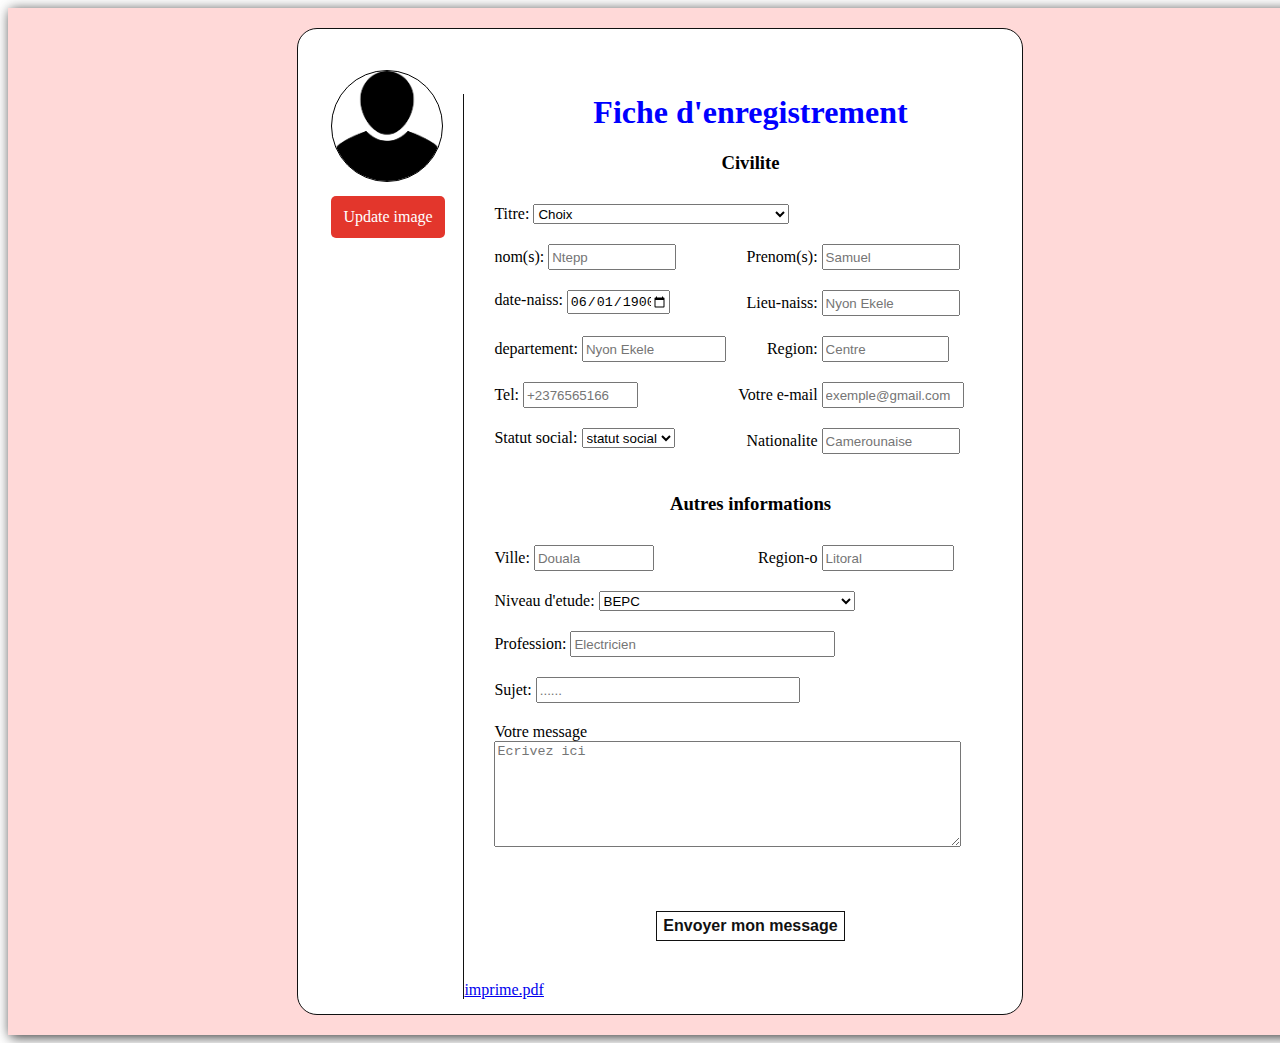
<file: index.html>
<!DOCTYPE html>
<html lang="en">
<head>
    <meta charset="UTF-8">
    <meta name="viewport" content="width=device-width, initial-scale=1.0">
    <title>Formulaire de contact</title>
    <link rel="stylesheet" href="./CSS/style.css">
    <script type="text/javascript" src="./JS/index.js"></script>
</head>
<header>
    
</header>
<body>
    <div class="contactez-nous">
        <div class="form">
            <div class="img">
                <div>
                    <img src="./Images/pngwing.com.png" alt="" id="profile-pic">
                    <label for="input-file">Update image</label>
                    <input type="file" accept="image/jpeg, image/png, image/jpg" id="input-file" name="img">
                </div>
            </div>
            <div>
                
                <form method="post" action="./fichier.php" class="form1">
    
                    <section class="section">
                        <div class="titre">
                            <h1> Fiche d'enregistrement</h1>
                            <h3>Civilite</h3>
                        </div>
            
                        <div class="sujet">
                            <label for="sujet">Titre:</label>
                            <select  id="sujet" name="sujet" required> 
                                <option value="probleme-compte" disabled selected hidden>Choix</option>
                                <option value="question-produit"> Mr</option>
                                <option value="question-produit"> Mme</option>
                                <option value="suivi-commande"> Mlle</option>   
                            </select>
                        </div>
                        <div class="colone">
                            <div class="name">
                                <label for="nom">nom(s):</label>
                                <input type="text" id="nom" name="nom" placeholder="Ntepp" required>  
                            </div>
                            <div class="name">
                                <label for="Prenom">Prenom(s):</label>
                                <input type="text" id="Prenom" name="Prenom" placeholder="Samuel" required>  
                            </div>
                        </div>
    
                        <div class="colone">
                            <div class="name">
                                <label for="date">date-naiss:</label>
                                <input id="date" name="dat" type="date" value="1900-06-01" />
                            </div>
                            <div class="name">
                                <label for="lieu">Lieu-naiss:</label>
                                <input type="text" id="lieu" name="lieu" placeholder="Nyon Ekele" required>  
                            </div>
                        </div>
            
                            <div class="colone">
                                <div class="name">
                                    <label for="departement">departement:</label>
                                    <input type="text" id="departement" name="departement" placeholder="Nyon Ekele" required>  
                                </div>
                                <div class="name">
                                    <label for="region">Region:</label>
                                    <input type="text" id="region" name="region" placeholder="Centre" required>  
                                </div>
                            </div>
            
                        <div class="colone">
                            <div class="name">
                                <label for="tel">Tel:</label>
                                <input type="text" id="tel" name="tel" placeholder="+2376565166" required>  
                            </div>
                            <div class="email">
                                <label for="e_mail">Votre e-mail</label>
                                <input type="e_mail" id="e-mail" name="e_mail" placeholder="exemple@gmail.com" required>  
                            </div>
                        </div>
            
                        <div class="colone">
                            <div class="sujet">
                                <label for="sujet1"> Statut social:</label>
                                <select  id="sujet" name="sujet1" required> 
                                    <option value="probleme-compte" disabled selected hidden>statut social</option>
                                    <option value="question-produit"> Professeur</option>
                                    <option value="suivi-commande"> Infirmier(e)</option>
                                    <option value="question-produit"> Electricien</option>
                                    <option value="suivi-commande"> Informaticien</option>
                                    <option value="question-produit"> Mecanicien</option>
                                    <option value="suivi-commande"> juriste</option>
                                    <option value="autre"> Autre...</option>      
                                </select>
                            </div>
                            <div class="email">
                                <label for="nationalite">Nationalite</label>
                                <input type="text" id="nationalite" name="nationalite" placeholder="Camerounaise" required>  
                            </div>
                        </div>
                        <div class="titre">
                            <h3>Autres informations</h3>
                        </div>
                        
                        <div class="colone">
                            <div class="name">
                                <label for="ville">Ville:</label>
                                <input type="text" id="ville" name="ville" placeholder="Douala" required>  
                            </div>
                            <div class="email">
                                <label for="region_o">Region-o</label>
                                <input type="text" id="region_o" name="region_o" placeholder="Litoral" required>  
                            </div>
                        </div>
                        <div class="sujet">
                            <label for="sujet2"> Niveau d'etude:</label>
                            <select  id="sujet2" name="sujet2" required> 
                                <option value="probleme-compte" disabled selected hidden>BEPC</option>
                                <option value="question-produit"> BEPC</option>
                                <option value="suivi-commande"> PROBATOIRE</option>
                                <option value="suivi-commande"> BACC</option>
                                <option value="question-produit"> BACC+1</option>
                                <option value="suivi-commande"> BACC+2</option>
                                <option value="question-produit"> BACC+3</option>
                                <option value="suivi-commande"> BACC+4</option>
                                <option value="autre"> Autre...</option>      
                            </select>
                        </div>
                        <div class="name">
                            <label for="profession">Profession:</label>
                            <input type="text" id="profession" name="profession" placeholder="Electricien" required>  
                        </div>
                        <div class="name">
                            <label for="sujet3">Sujet:</label>
                            <input type="text" id="sujet3" name="sujet3" placeholder="......" required>  
                        </div>
            
                        <div class="message">
                            <label for="messages">Votre message</label>
                            <textarea name="messages" id="messages" placeholder="Ecrivez ici" required></textarea>
                        </div>
                        <div class="submit">
                            <button type="submit" name="valider">Envoyer mon message</button>
                        </div>
                    </section>
                    <a href="pdf.php">imprime.pdf</a> 
                </form>
            </div>
        </div>
       
    </div>
    <script>
        let profilePic = document.getElementById("profile-pic");
        let inputFile = document.getElementById("input-file");
        inputFile.onchange = function(){
            profilePic.src = URL.createObjectURL(inputFile.files[0]);
        }
    </script>
</body>
</html>
</file>
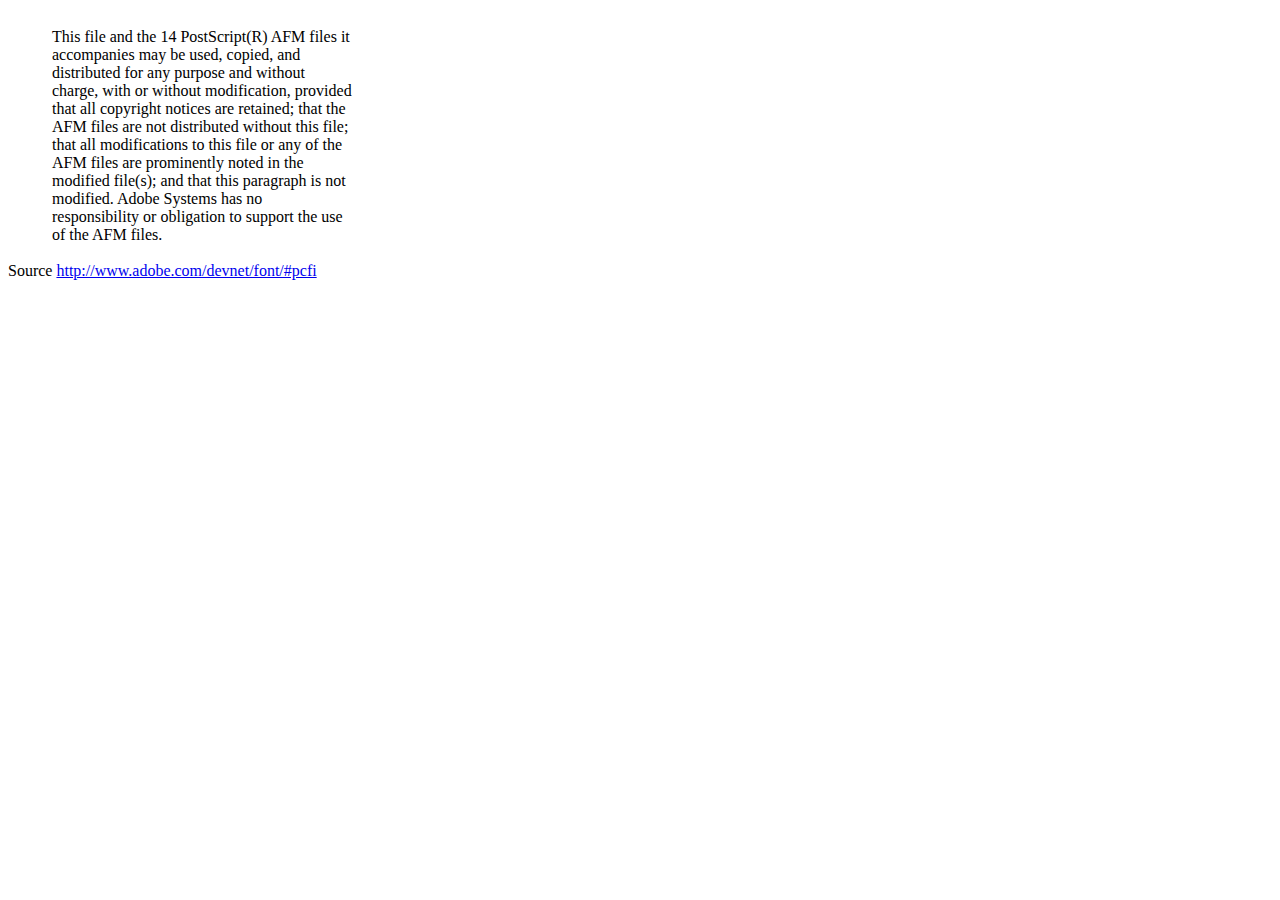
<file: dompdf/vendor/dompdf/dompdf/lib/fonts/mustRead.html>
<html>
	<head>
		<meta http-equiv="content-type" content="text/html;charset=iso-8859-1">
		<meta name="generator" content="Adobe GoLive 4">
		<title>Core 14 AFM Files - ReadMe</title>
	</head>
	<body bgcolor="white">
		<font color="white">or</font>
		<table border="0" cellpadding="0" cellspacing="2">
			<tr>
				<td width="40"></td>
				<td width="300">This file and the 14 PostScript(R) AFM files it accompanies may be used, copied, and distributed for any purpose and without charge, with or without modification, provided that all copyright notices are retained; that the AFM files are not distributed without this file; that all modifications to this file or any of the AFM files are prominently noted in the modified file(s); and that this paragraph is not modified. Adobe Systems has no responsibility or obligation to support the use of the AFM files. <font color="white">Col</font></td>
			</tr>
		</table>
		<p>Source <a href="http://www.adobe.com/devnet/font/#pcfi">http://www.adobe.com/devnet/font/#pcfi</a></p>
</body>
</html>
</file>
<file: CSS/style.css>
.contactez-nous{
    display: flex;
    flex-wrap: wrap;
    padding: 20px;
    background: #ffd9d8;
    background-size: cover;
    box-shadow: 2px 2px 12px rgba(0, 0, 0, 0.8);
    width: 100%;
    background-position: unset;
    background-position: center;
    justify-content: center;
}

.form{
    display: flex;
    justify-content: center;
    border-radius: 20px;
    padding: 15px;
    background-color: #fff;
    border: #111 solid 1px;
    max-width: 80%;
}

.form1{
    margin-top: 50px;
    border-left: #111 solid 1px;
}

.img{
    display: flex;
    justify-content: center;
    align-items: center;
    width: 110px;
    height: 110px;
    margin: 60px 20px;

}

.img img{
    border: solid 1px;
    position: relative;
    width: 110px;
    height: 110px;
    border-radius: 60px;
}

.titre{
    text-align: center;
    margin-bottom: 30px;
}
.titre h1{
    color: blue;
}

.img label{
    display: block;
    width: 90px;
    background: #e3362c;
    color: #fff;
    padding: 12px;
    margin: 10px auto;
    border-radius: 5px;
    cursor: pointer;
}

.img input{
    display: none;
}

.section{
    margin-left: 30px;
}

.name input{
    position: relative;
    width: 50%;
    height: 20px;
    margin-bottom: 20px;
}

.email input{
    position: relative;
    width: 50%;
    height: 20px;
    margin-bottom: 20px;
}

.sujet select{
    position: relative;
    width: 50%;
    height: 20px;
    margin-bottom: 20px;
}

.message textarea{
    position: relative;
    width: 90%;
    height: 100px;
    margin-bottom: 20px;
}

.submit{
    align-items: center;
    justify-content: center;
    display: flex;
}

.submit button{
    border: 1px solid;
    font-size: 1em;
    font-weight: 700;
    color:#111;
    background: #fff;
    display: inline-block;
    /*transformer le curseur en doigt*/
    cursor: pointer;
    /*text en majiscule*/
    text-decoration: none;
    outline: none;
    transition: 0,5s;
    max-width: 300px;
    height: 30px;
    margin: 40px;
}

.colone{
    position: relative;
    width: 100%;
    display: flex;
    flex-direction: row; 
    justify-content: space-between;
}

.dn {
    text-decoration: none ;
    border: 0;
}

/*recu*/
.cote-a-cote{
    display: flex;
    justify-content: space-between;
  }
  .page{
    width:210mm ;
    min-height: 297mm;
    padding: 20mm;
    margin:10mm auto ;
    border: 1px #d3d3d3 solid ;
    border-radius: 5px;
    background: white;
    box-shadow: 0 0 5px rgba(0, 0, 0, 0,1);
  }
  .subpage{
    padding: 1cm;
    border: 5px red solid;
    height: 257mm;
    outline: 2cm #ffeaea solid;
  }
  @media print{
    .hidden-print,
    .hidden-print * {
      display: none !important;
    }
  }
  @page{
    size:A4 ;
    margin: 0;
  }
  @media print{
    html,
    body  {
      width: 210mm;
      height: 297mm;
    }
    .hidden-print,
    .hidden-print * {
      display: none !important;
    }
    .page{
      margin: 0;
      border: 1px initial ;
      border-radius: initial;
      width: initial;
      min-height: initial;
      border-radius: 5px;
      background: initial;
      box-shadow: initial;
      page-break-after: always;
    }
  }
</file>
